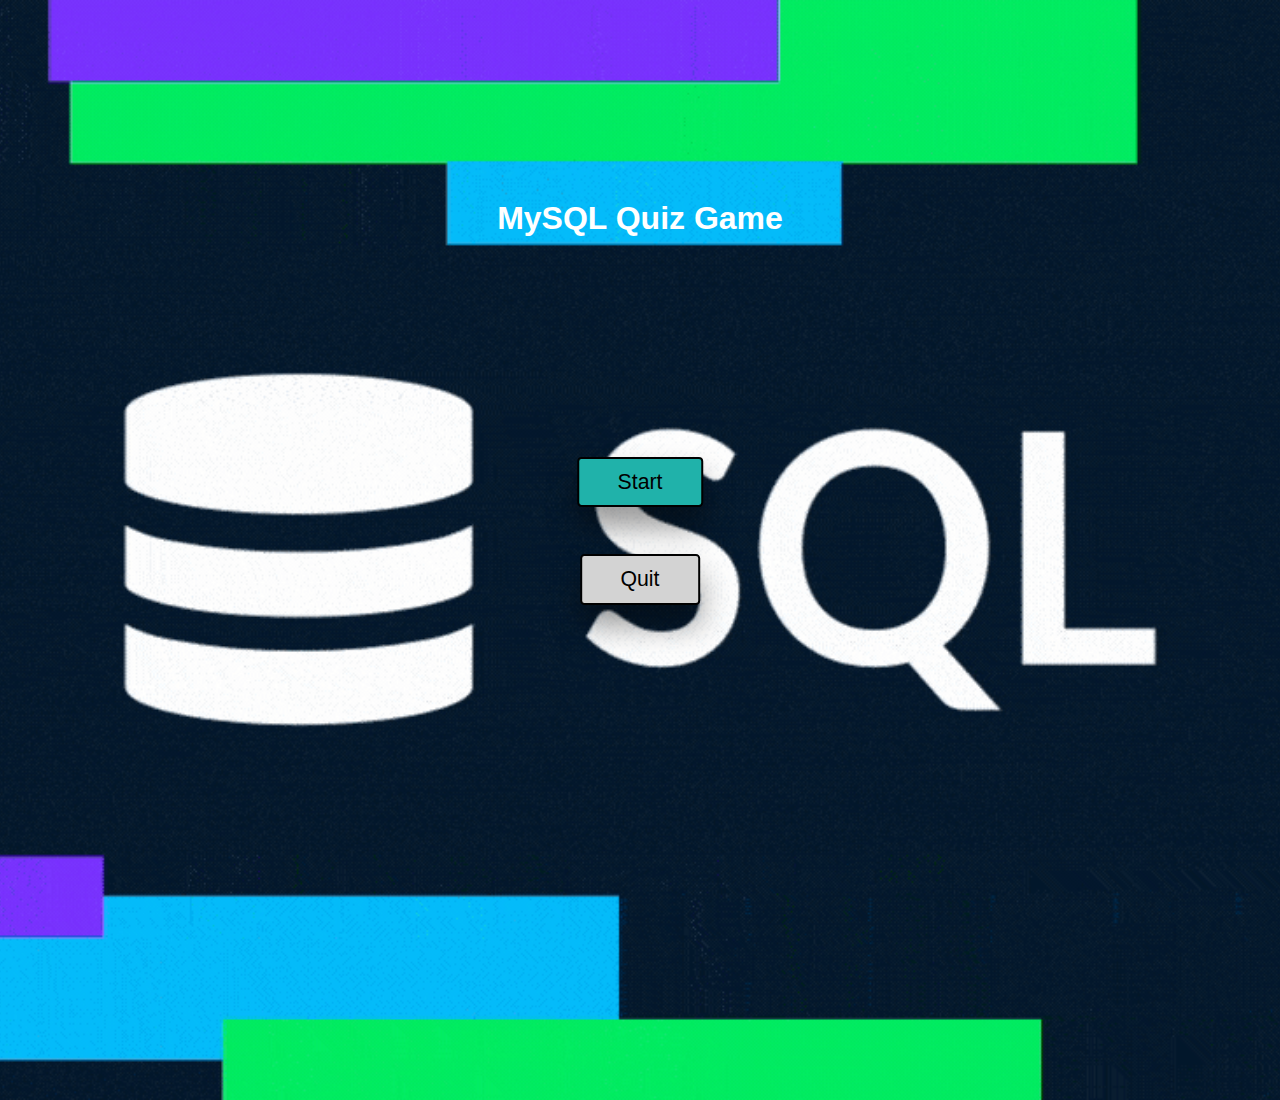
<file: all-about-mysql.html>
<!DOCTYPE html>
<html lang="en">
  <head>
    <meta charset="UTF-8" />
    <meta http-equiv="X-UA-Compatible" content="IE=edge" />
    <meta name="viewport" content="width=device-width, initial-scale=1.0" />
    <title>Quiz Game</title>
    <link rel="stylesheet" href="style.css" />
  </head>
  <body class="sql-body">
    <h1 class="quiz-title" style="color:white;">MySQL Quiz Game</h1>
    <div class="start-screen">
      <button id="start-button">Start</button>
      <a href="main.html">
        <button id="quit-button">Quit</button>
      </a>
    </div>
    <div id="display-container" class="hide">
      <div class="header">
        <div class="number-of-count">
          <span class="number-of-question"> 1 of 10 Questions </span>
        </div>
        <div class="timer-div">
          <img src="timer.png" alt="timer" width="20px" />
          <span class="time-left">10s</span>
        </div>
      </div>
      <div id="container">
        <!---Questions and choices will be displayed here.-->
      </div>
      <button id="next-button" disabled>Next</button>
    </div>
    <div class="score-container hide">
      <div id="user-score">Demo Score</div>
      <button id="restart">Restart</button>
      <a href="main.html">
        <button id="quit-button">Quit</button>
      </a>
    </div>

    <script src="all-about-mysql-quiz.js"></script>
  </body>
</html>
</file>
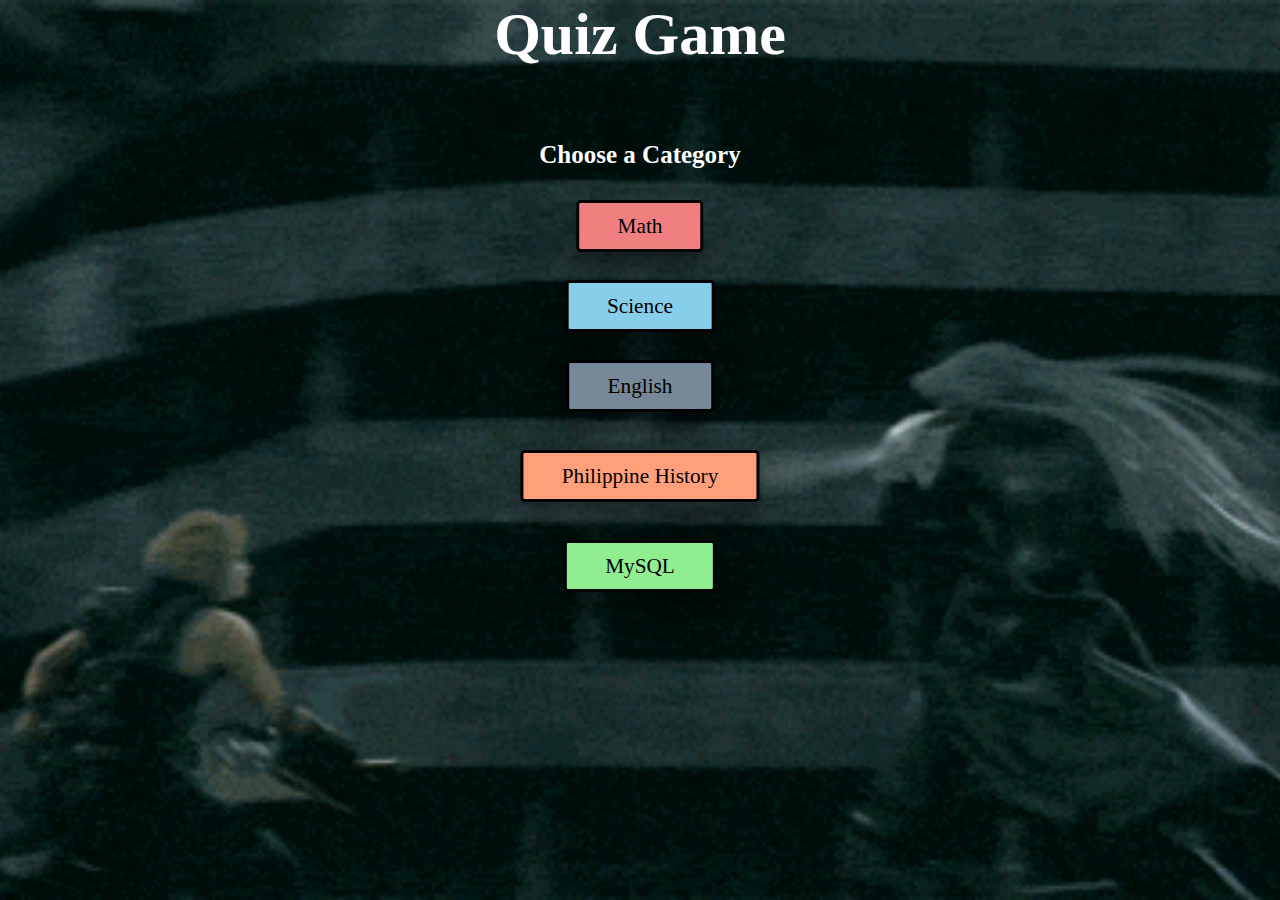
<file: main.html>
<!DOCTYPE html>
<html lang="en">
  <head>
    <meta charset="UTF-8" />
    <meta http-equiv="X-UA-Compatible" content="IE=edge" />
    <meta name="viewport" content="width=device-width, initial-scale=1.0" />
    <title>Quiz App</title>
    <link rel="stylesheet" href="styles.css" />
  </head>
  <body>
    <h1 style="color:white;">Quiz Game</h1>
    <br />
    <br />
    <br />
    <br />
    <h2 style="color:white;">Choose a Category</h2>
    <a href="math.html">
      <button class="math-button">Math</button>
    </a>
    <a href="science.html">
      <button class="science-button">Science</button>
    </a>
    <a href="english.html">
      <button class="english-button">English</button>
    </a>
    <a href="philippine-history.html">
      <button class="philippine-history-button">Philippine History</button>
    </a>
    <a href="all-about-mysql.html">
      <button class="all-about-mysql-button">MySQL</button>
    </a>
  </body>
</html>
</file>
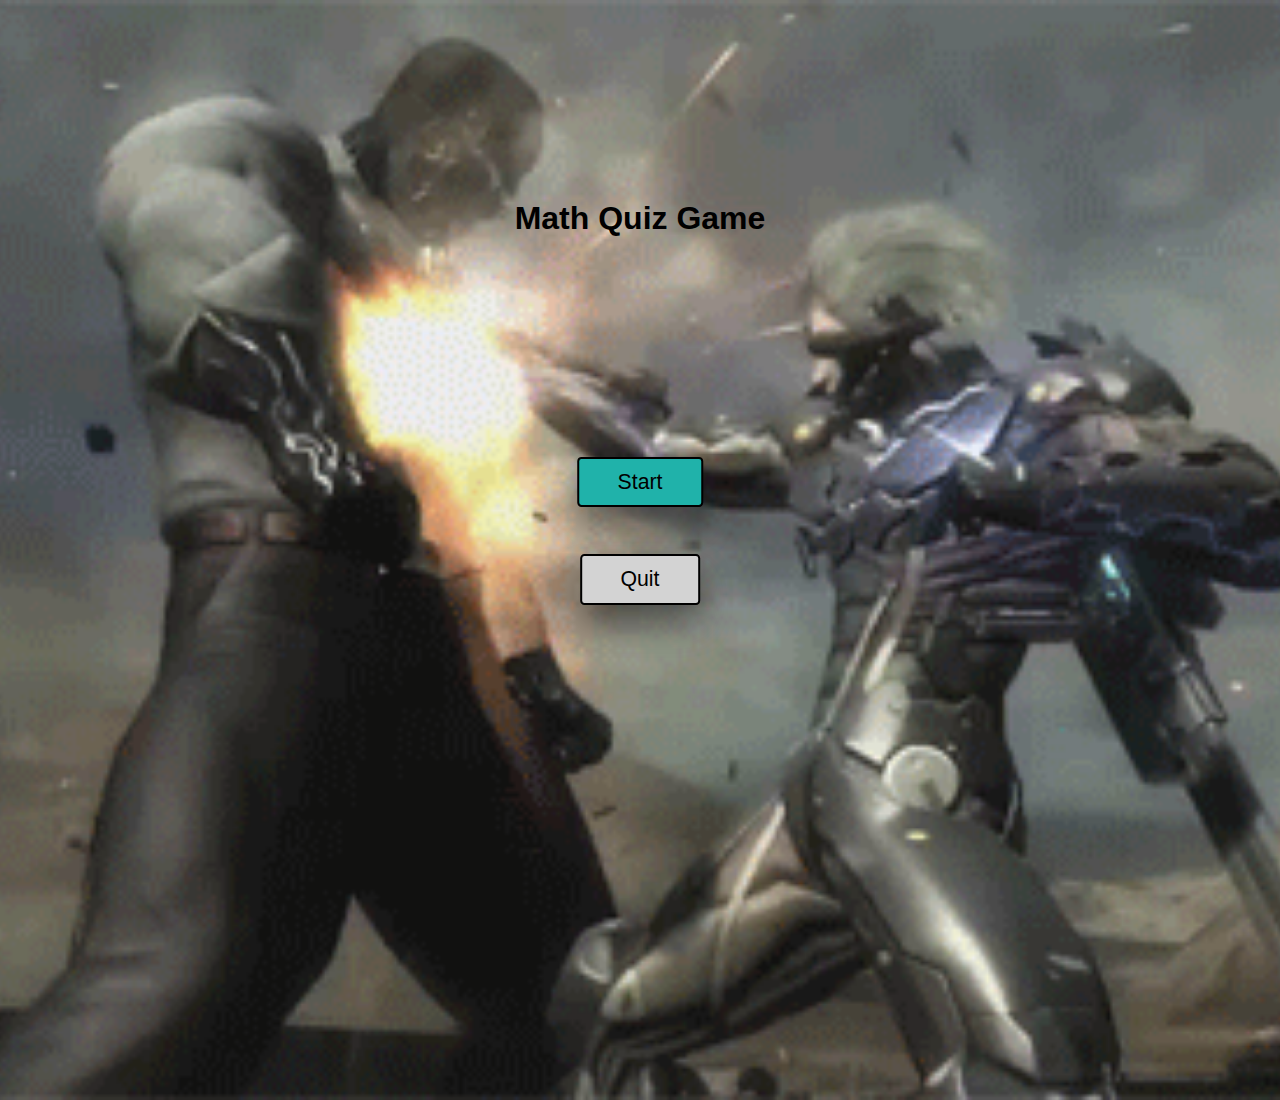
<file: math.html>
<!DOCTYPE html>
<html lang="en">
  <head>
    <meta charset="UTF-8" />
    <meta http-equiv="X-UA-Compatible" content="IE=edge" />
    <meta name="viewport" content="width=device-width, initial-scale=1.0" />
    <title>Quiz Game</title>
    <link rel="stylesheet" href="style.css" />
  </head>
  <body class="math-body">
    <h1 class="quiz-title">Math Quiz Game</h1>
    <div class="start-screen">
      <button id="start-button">Start</button>
      <a href="main.html">
        <button id="quit-button">Quit</button>
      </a>
    </div>
    <div id="display-container" class="hide">
      <div class="header">
        <div class="number-of-count">
          <span class="number-of-question"> 1 of 10 Questions </span>
        </div>
        <div class="timer-div">
          <img src="timer.png" alt="timer" width="20px" />
          <span class="time-left">10s</span>
        </div>
      </div>
      <div id="container">
        <!---Questions and choices will be displayed here.-->
      </div>
      <button id="next-button" disabled>Next</button>
    </div>
    <div class="score-container hide">
      <div id="user-score">Demo Score</div>
      <button id="restart">Restart</button>
      <a href="main.html">
        <button id="quit-button">Quit</button>
      </a>
    </div>

    <script src="mathquiz.js"></script>
  </body>
</html>
</file>
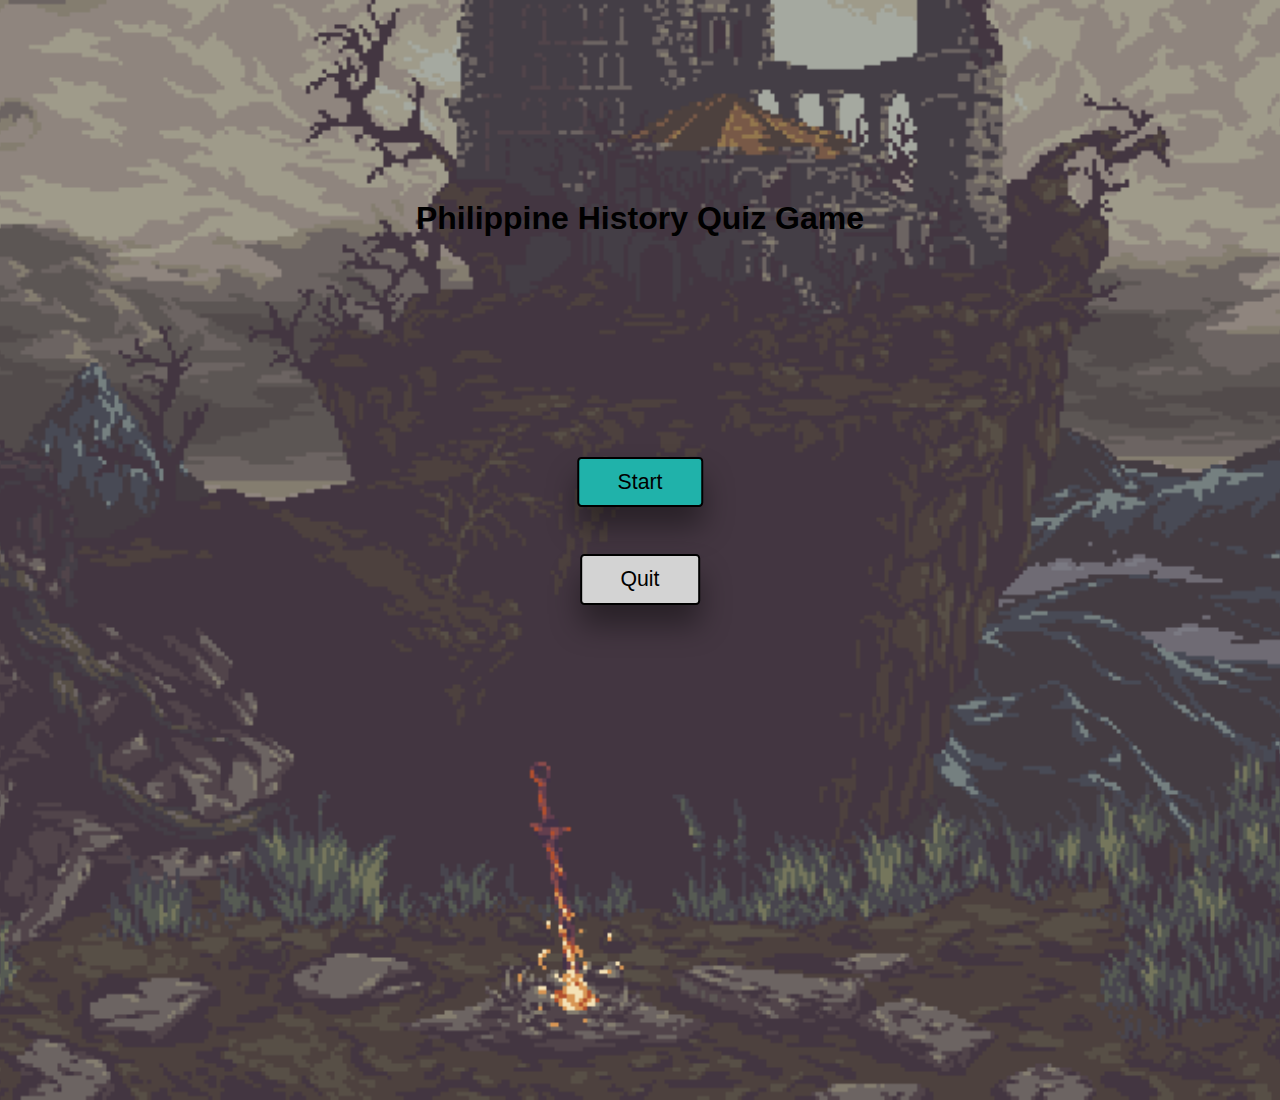
<file: philippine-history.html>
<!DOCTYPE html>
<html lang="en">
  <head>
    <meta charset="UTF-8" />
    <meta http-equiv="X-UA-Compatible" content="IE=edge" />
    <meta name="viewport" content="width=device-width, initial-scale=1.0" />
    <title>Quiz Game</title>
    <link rel="stylesheet" href="style.css" />
  </head>
  <body class="history-body">
    <h1 class="quiz-title">Philippine History Quiz Game</h1>
    <div class="start-screen">
      <button id="start-button">Start</button>
      <a href="main.html">
        <button id="quit-button">Quit</button>
      </a>
    </div>
    <div id="display-container" class="hide">
      <div class="header">
        <div class="number-of-count">
          <span class="number-of-question"> 1 of 10 Questions </span>
        </div>
        <div class="timer-div">
          <img src="timer.png" alt="timer" width="20px" />
          <span class="time-left">10s</span>
        </div>
      </div>
      <div id="container">
        <!---Questions and choices will be displayed here.-->
      </div>
      <button id="next-button" disabled>Next</button>
    </div>
    <div class="score-container hide">
      <div id="user-score">Demo Score</div>
      <button id="restart">Restart</button>
      <a href="main.html">
        <button id="quit-button">Quit</button>
      </a>
    </div>

    <script src="philippinehistoryquiz.js"></script>
  </body>
</html>
</file>
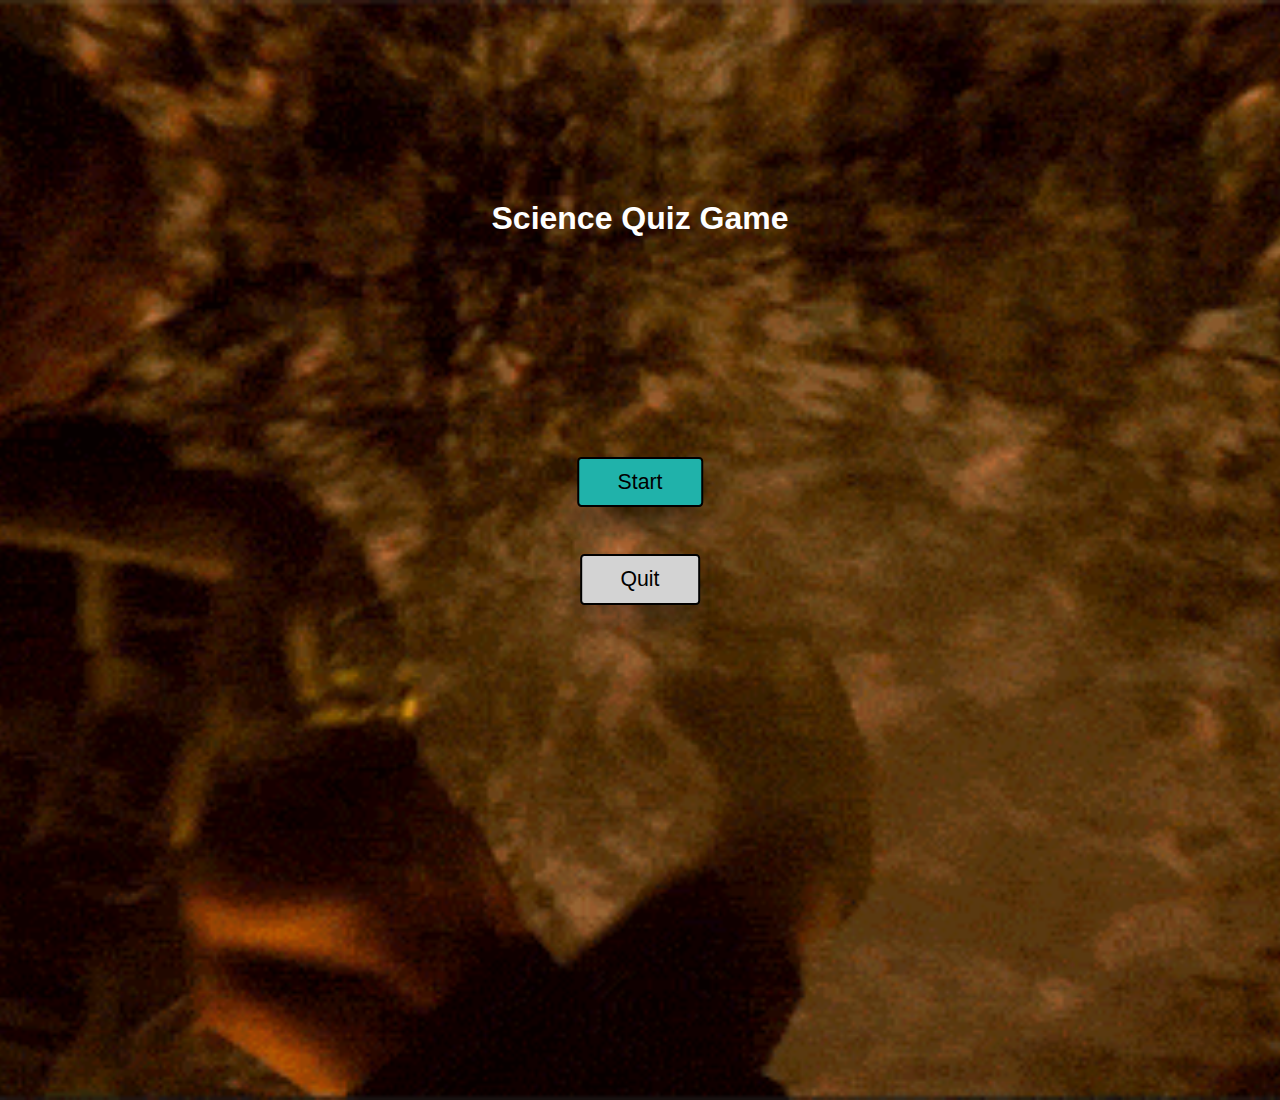
<file: science.html>
<!DOCTYPE html>
<html lang="en">
  <head>
    <meta charset="UTF-8" />
    <meta http-equiv="X-UA-Compatible" content="IE=edge" />
    <meta name="viewport" content="width=device-width, initial-scale=1.0" />
    <title>Quiz Game</title>
    <link rel="stylesheet" href="style.css" />
  </head>
  <body class="science-body">
    <h1 class="quiz-title" style="color:white;">Science Quiz Game</h1>
    <div class="start-screen">
      <button id="start-button">Start</button>
      <a href="main.html">
        <button id="quit-button">Quit</button>
      </a>
    </div>
    <div id="display-container" class="hide">
      <div class="header">
        <div class="number-of-count">
          <span class="number-of-question"> 1 of 10 Questions </span>
        </div>
        <div class="timer-div">
          <img src="timer.png" alt="timer" width="20px" />
          <span class="time-left">10s</span>
        </div>
      </div>
      <div id="container">
        <!---Questions and choices will be displayed here.-->
      </div>
      <button id="next-button" disabled>Next</button>
    </div>
    <div class="score-container hide">
      <div id="user-score">Demo Score</div>
      <button id="restart">Restart</button>
      <a href="main.html">
        <button id="quit-button">Quit</button>
      </a>
    </div>

    <script src="sciencequiz.js"></script>
  </body>
</html>
</file>
<file: style.css>
* {
  padding: 0;
  margin: 0;
  box-sizing: border-box;
  font-family: sans-serif;
}

.math-body {
  background-image: url("mgr.gif");
  background-size: cover;
  background-repeat: no-repeat;
  background-position: center center;
  height: 100vh;
  overflow: hidden;
}

.science-body {
  background-image: url("re5.gif");
  background-size: cover;
  background-repeat: no-repeat;
  background-position: center center;
  height: 100vh;
  overflow: hidden;
}

.english-body {
  background-image: url("initial-d-toyota.gif");
  background-size: cover;
  background-repeat: no-repeat;
  background-position: center center;
  height: 100vh;
  overflow: hidden;
}

.history-body {
  background-image: url("bonfire.gif");
  background-size: cover;
  background-repeat: no-repeat;
  background-position: center center;
  height: 100vh;
  overflow: hidden;
}

.sql-body {
  background-image: url("sql.gif");
  background-size: cover;
  background-repeat: no-repeat;
  background-position: center center;
  height: 100vh;
  overflow: hidden;
}

.start-screen,
.score-container {
  position: absolute;
  top: 0;
  width: 100%;
  height: 100%;
  display: flex;
  flex-direction: column;
  align-items: center;
  justify-content: center;
}

button {
  border: none;
  outline: none;
  cursor: pointer;
}

#start-button,
#restart,
#quit-button {
  font-size: 1em;
  padding: 0.5em 1.8em;
  border-radius: 0.2em;
  box-shadow: 0 20px 30px rgba(0, 0, 0, 0.4);
  border: 2px solid black;
}

#start-button {
  font-size: 1em;
  padding: 0.5em 1.8em;
  border-radius: 0.2em;
  box-shadow: 0 20px 30px rgba(0, 0, 0, 0.4);
  position: absolute;
  left: 50%;
  transform: translate(-50%, -50%);
  top: calc(50% + 1.5em); /* Adjust the vertical position as needed */
  border: 2px solid black;
  background-color: lightseagreen;
}

#restart {
  margin-top: 0.9em;
  position: absolute;
  left: 50%;
  transform: translateX(-50%);
  top: calc(50% + 1.5em);
  background-color: lightsteelblue; /* Adjust the vertical position as needed */
}

#quit-button {
  font-size: 1em;
  padding: 0.5em 1.8em;
  border-radius: 0.2em;
  box-shadow: 0 20px 30px rgba(0, 0, 0, 0.4);
  position: absolute;
  left: 50%;
  transform: translateX(-50%);
  top: calc(50% + 4.9em); /* Adjust the vertical position as needed */
  border: 2px solid black;
  background-color: lightgray;
}

#display-container {
  background-color: white;
  padding: 3.1em 1.8em;
  width: 80%;
  max-width: 37.5em;
  margin: 0 auto;
  position: absolute;
  transform: translate(-50%, -50%);
  top: 50%;
  left: 50%;
  border-radius: 0.6em;
  border-style: solid;
}

.header {
  margin-bottom: 1.8em;
  display: flex;
  justify-content: space-between;
  align-items: center;
  padding-bottom: 0.6em;
  border-bottom: 0.1em solid #c0bfd2;
}

.timer-div {
  background-color: #e1f5fe;
  width: 7.5em;
  border-radius: 1.8em;
  display: flex;
  align-items: center;
  justify-content: space-between;
  padding: 0.7em 1.8em;
}

.question {
  margin-bottom: 1.25em;
  font-weight: 600;
}

.option-div {
  font-size: 0.9em;
  width: 100%;
  padding: 1em;
  margin: 0.3em 0;
  text-align: left;
  outline: none;
  background: transparent;
  border: 2px solid black;
  border-radius: 0.3em;
}

.option-div:disabled {
  color: #000;
  cursor: not-allowed;
}

#next-button {
  font-size: 1em;
  margin-top: 1.5em;
  background-color: #1d2630;
  color: #fff;
  padding: 0.7em 1.8em;
  border-radius: 0.3em;
  float: right;
  box-shadow: 0px 20px 40px rgba(0, 0, 0, 0.3);
}

.hide {
  display: none;
}

.incorrect {
  background-color: #ffdde0;
  border: solid red;
}

#user-score {
  font-size: 1.5em;
  color: #fff;
}

.correct {
  background-color: #ffdde0;
  border: solid green;
}

h1 {
  text-align: center;
  margin-top: 200px;
}

.quiz-title.hide {
  display: none;
}

/* Media Queries for Larger Screens */
@media (min-width: 601px) {
  #start-button,
  #restart,
  #quit-button {
    font-size: 1.33em;
    padding: 0.5em 1.8em;
  }

  .quiz-title {
    display: block;
    text-align: center;
    margin-top: 200px;
  }
}
</file>
<file: styles.css>
* {
  padding: 0;
  margin: 0;
  font-family: Rubik;
}

@font-face {
  font-family: Rubik;
  src: url(https://fonts.googleapis.com/css2?family=Castoro+Titling&family=Lato:ital,wght@0,100;0,300;0,400;0,700;0,900;1,100;1,300;1,400;1,700;1,900&family=Rubik&display=swap);
}

body {
  background-image: url("ff7ac.gif");
  background-size: cover;
  background-repeat: no-repeat;
  background-position: center center;
  height: 100vh;
  overflow: hidden;
}

h1 {
  text-align: center;
  font-size: 60px;
}

h2 {
  text-align: center;
  font-size: 25px;
}

h4 {
  text-align: right;
  margin-top: 430px;
}

.math-button,
.all-about-mysql-button {
  color: black;
  text-align: center;
  text-decoration: none;
  cursor: pointer;
  background-color: lightcoral;
  border: solid black;
  outline: none;
  font-size: 1.33em;
  padding: 0.5em 1.8em;
  border-radius: 0.2em;
  box-shadow: 0 20px 30px rgba(0, 0, 0, 0.4);
  position: absolute;
  left: 50%;
  transform: translateX(-50%);
}

.science-button {
  color: black;
  text-align: center;
  text-decoration: none;
  cursor: pointer;
  background-color: skyblue;
  border: solid black;
  outline: none;
  font-size: 1.33em;
  padding: 0.5em 1.8em;
  border-radius: 0.2em;
  box-shadow: 0 20px 30px rgba(0, 0, 0, 0.4);
  position: absolute;
  left: 50%;
  transform: translateX(-50%);
}

.english-button {
  color: black;
  text-align: center;
  text-decoration: none;
  cursor: pointer;
  background-color: lightslategray;
  border: solid black;
  outline: none;
  font-size: 1.33em;
  padding: 0.5em 1.8em;
  border-radius: 0.2em;
  box-shadow: 0 20px 30px rgba(0, 0, 0, 0.4);
  position: absolute;
  left: 50%;
  transform: translateX(-50%);
}

.philippine-history-button {
  color: black;
  text-align: center;
  text-decoration: none;
  cursor: pointer;
  background-color: lightsalmon;
  border: solid black;
  outline: none;
  font-size: 1.33em;
  padding: 0.5em 1.8em;
  border-radius: 0.2em;
  box-shadow: 0 20px 30px rgba(0, 0, 0, 0.4);
  position: absolute;
  left: 50%;
  transform: translateX(-50%);
}

.all-about-mysql-button {
  color: black;
  text-align: center;
  text-decoration: none;
  cursor: pointer;
  background-color: lightgreen;
  border: solid black;
  outline: none;
  font-size: 1.33em;
  padding: 0.5em 1.8em;
  border-radius: 0.2em;
  box-shadow: 0 20px 30px rgba(0, 0, 0, 0.4);
  position: absolute;
  left: 50%;
  transform: translateX(-50%);
}

.math-button {
  top: 200px;
}

.science-button {
  top: 280px;
}

.english-button {
  top: 360px;
}

.philippine-history-button {
  top: 450px;
}

.all-about-mysql-button {
  top: 540px;
}

/* Media Query for mobile devices */
@media (max-width: 480px) {
  h1 {
    font-size: 40px;
  }

  h2 {
    font-size: 20px;
  }

  .math-button,
  .science-button,
  .english-button,
  .philippine-history-button,
  .all-about-mysql-button {
    font-size: 1em;
    padding: 0.3em 1.2em;
  }

  .math-button {
    top: 150px;
  }

  .science-button {
    top: 200px;
  }

  .english-button {
    top: 250px;
  }

  .philippine-history-button {
    top: 300px;
  }

  .all-about-mysql-button {
    top: 350px;
  }
}
</file>
